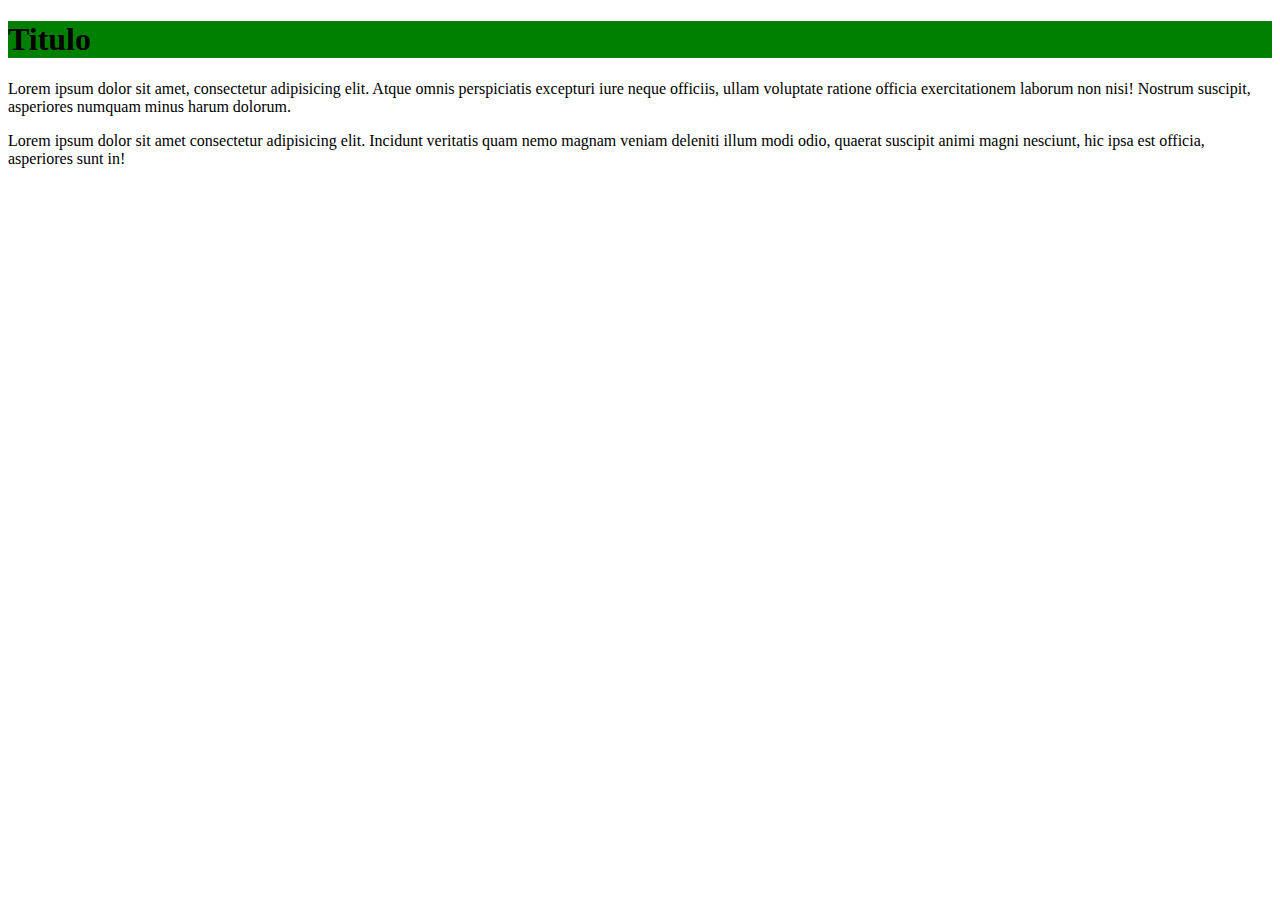
<file: Curso Python/CSS/Añadir CSS/Index.html>
<!DOCTYPE html>
<html lang="en">
<head>
    <meta charset="UTF-8">
    <meta name="viewport" content="width=device-width, initial-scale=1.0">
    <link rel="stylesheet" href="Style.css">
    <title>CSS</title>
</head>
<body>
    <h1 >Titulo</h1>
    <p>Lorem ipsum dolor sit amet, consectetur adipisicing elit. Atque omnis perspiciatis excepturi iure neque officiis, ullam voluptate ratione officia exercitationem laborum non nisi! Nostrum suscipit, asperiores numquam minus harum dolorum.</p>
    <p>Lorem ipsum dolor sit amet consectetur adipisicing elit. Incidunt veritatis quam nemo magnam veniam deleniti illum modi odio, quaerat suscipit animi magni nesciunt, hic ipsa est officia, asperiores sunt in!</p>
</body>
</html>
</file>
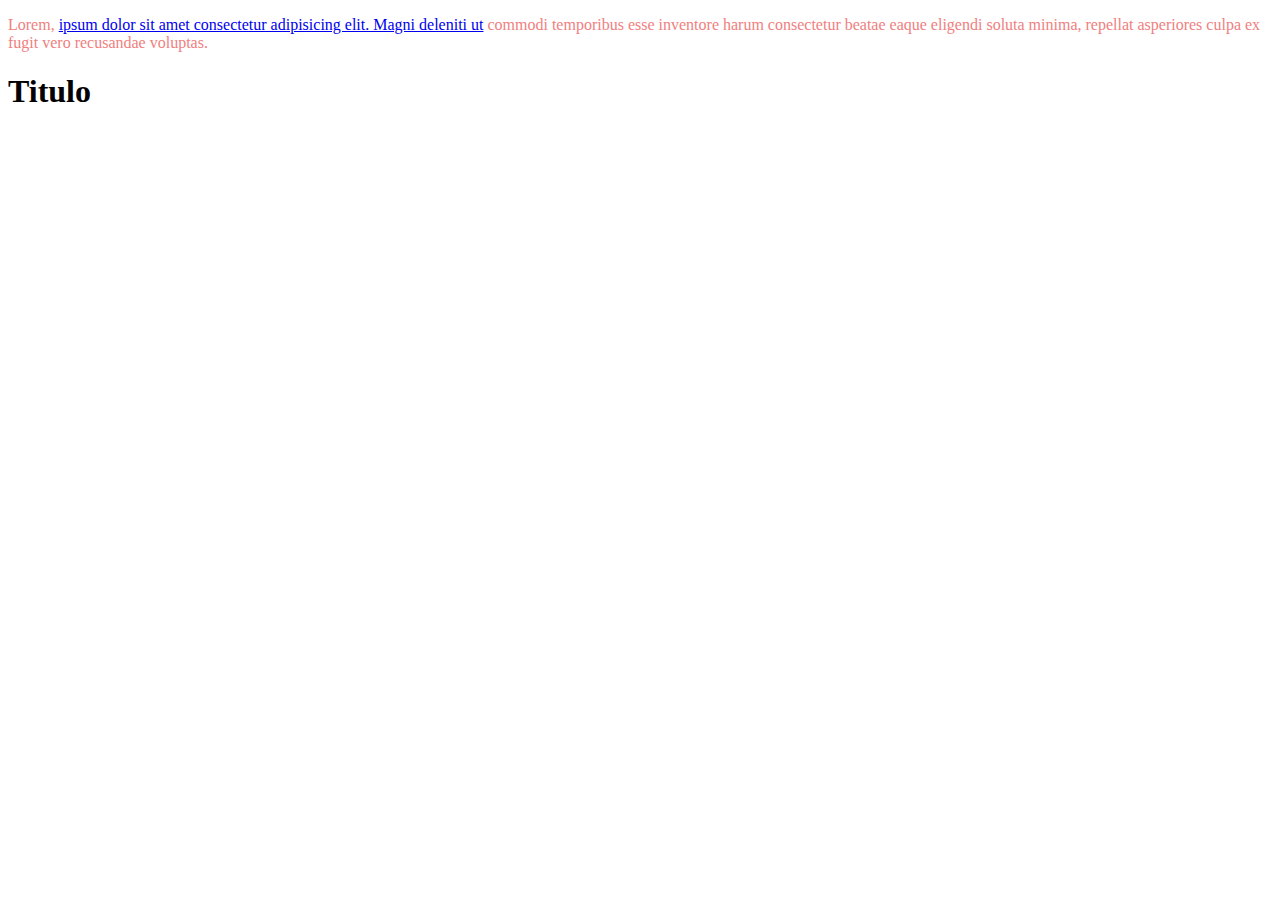
<file: Curso Python/CSS/Caracteristicas/Index.html>
<!DOCTYPE html>
<html lang="en">
<head>
    <meta charset="UTF-8">
    <meta name="viewport" content="width=device-width, initial-scale=1.0">
    <link rel="stylesheet" href="Style.css">
    <title>Cascada</title>
</head>
<body>
    <main>
        <p class="clase" id="identificador" style="color:crimson;">Lorem, <a href="#">ipsum dolor sit amet consectetur adipisicing elit. Magni deleniti ut</a> commodi temporibus esse inventore harum consectetur beatae eaque eligendi soluta minima, repellat asperiores culpa ex fugit vero recusandae voluptas.</p>
        <h1>Titulo</h1>
    </main>
</body>
</html>
</file>
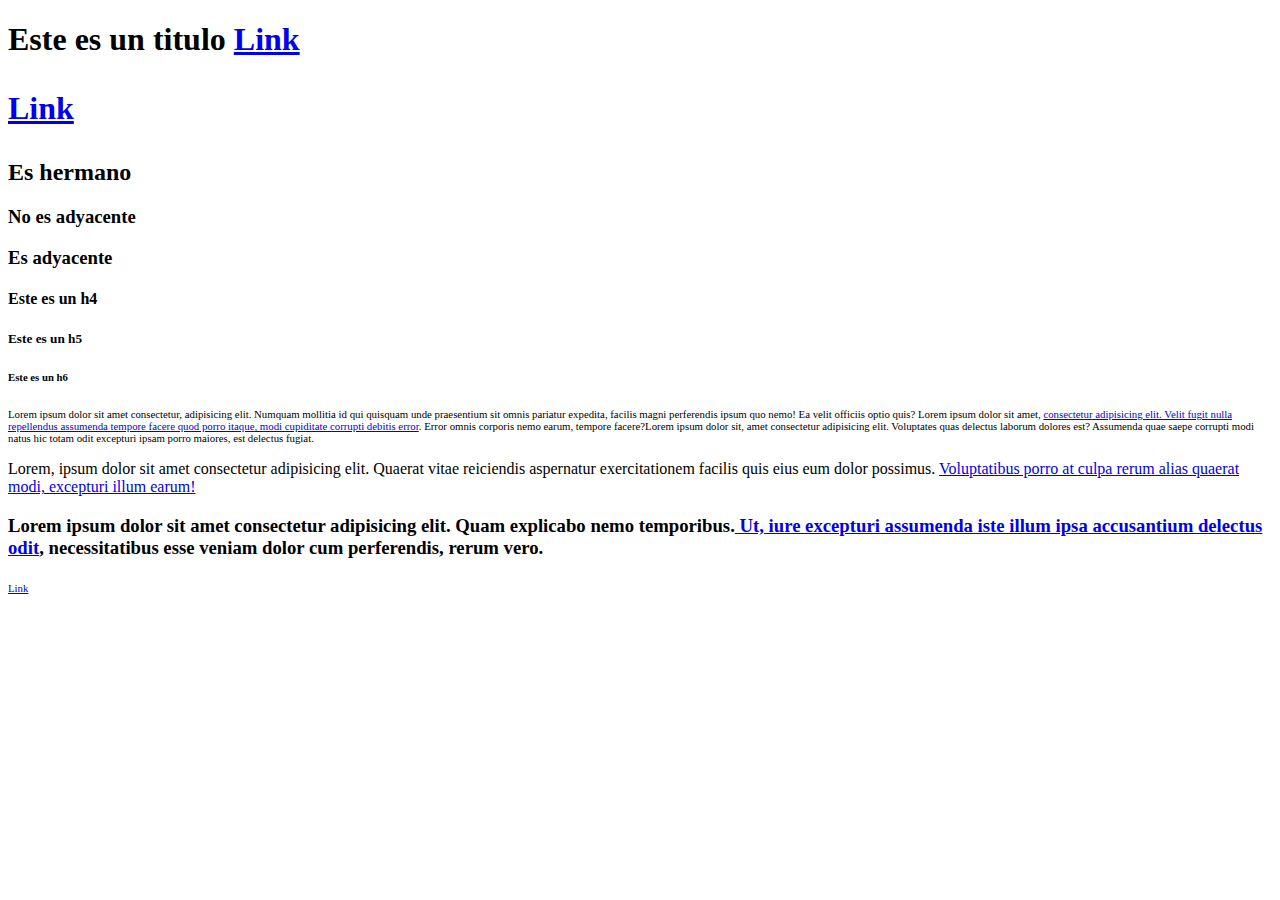
<file: Curso Python/HTML/Selectores/Index.html>
<!DOCTYPE html>
<html lang="en">
<head>
    <meta charset="UTF-8">
    <meta name="viewport" content="width=device-width, initial-scale=1.0">
    <link rel="stylesheet" href="Style.css">
    <title>Selectores</title>
</head>
<body>
    <h1>Este es un titulo <a href="#">Link</a></h1>
    <h1><p><a href="#">Link</a></p></h1>
    <h2>Es hermano</h2>
    <h3>No es adyacente</h3>
    <h3>Es adyacente</h3>
    <h4>Este es un h4</h4>
    <h5>Este es un h5</h5>
    <h6>Este es un h6</h6>
    <p class="parrafo">Lorem ipsum dolor sit amet consectetur, adipisicing elit. Numquam mollitia id qui quisquam unde praesentium sit omnis pariatur expedita, facilis magni perferendis ipsum quo nemo! Ea velit officiis optio quis? Lorem ipsum dolor sit amet, <a href="#">consectetur adipisicing elit. Velit fugit nulla repellendus assumenda tempore facere quod porro itaque, modi cupiditate corrupti debitis error</a>. Error omnis corporis nemo earum, tempore facere?Lorem ipsum dolor sit, amet consectetur adipisicing elit. Voluptates quas delectus laborum dolores est? Assumenda quae saepe corrupti modi natus hic totam odit excepturi ipsam porro maiores, est delectus fugiat.</p>
    <p class="parrafo2">Lorem, ipsum dolor sit amet consectetur adipisicing elit. Quaerat vitae reiciendis aspernatur exercitationem facilis quis eius eum dolor possimus. <a href="#">Voluptatibus porro at culpa rerum alias quaerat modi, excepturi illum earum!</a></p>
    <h3 id="identificacion">Lorem ipsum dolor sit amet consectetur adipisicing elit. Quam explicabo nemo temporibus.<a href="#"> Ut, iure excepturi assumenda iste illum ipsa accusantium delectus odit</a>, necessitatibus esse veniam dolor cum perferendis, rerum vero.</h3>
    <a href="#" class="parrafo">Link</a>
</body>
</html>
</file>
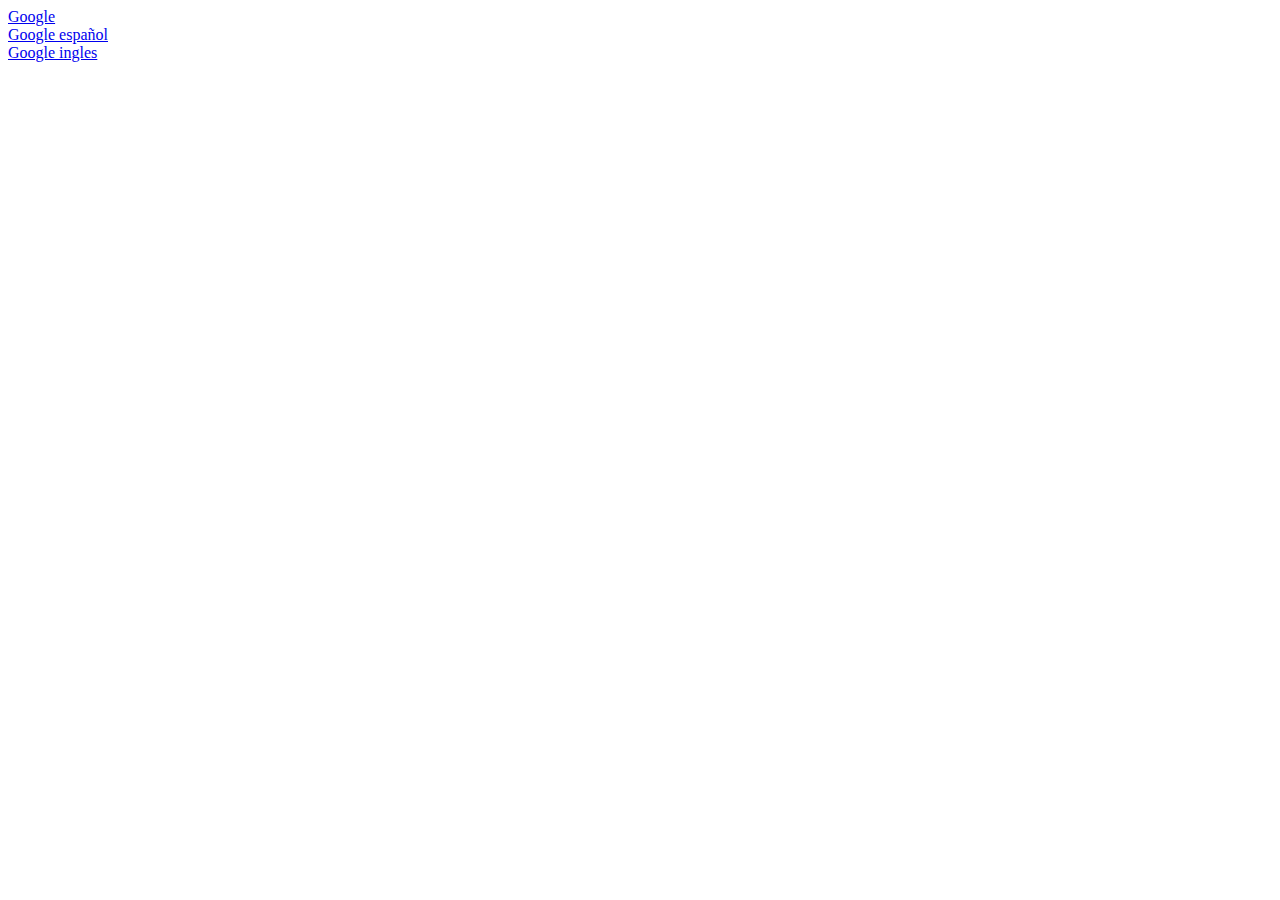
<file: Curso Python/HTML/Atributos2.html>
<!DOCTYPE html>
<html lang="en">
<head>
    <meta charset="UTF-8">
    <meta name="viewport" content="width=device-width, initial-scale=1.0">
    <title>Atributos Extra</title>
</head>
<body>
    <a href="https://www.google.com" tabindex="1">Google</a>
    <br>
    <a href="https://www.google.es" tabindex="3">Google español</a>
    <br>
    <a href="https://www.google.en" tabindex="2" title="Google Ingles. Pagina de Google">Google ingles</a>
</body>
</html>
</file>
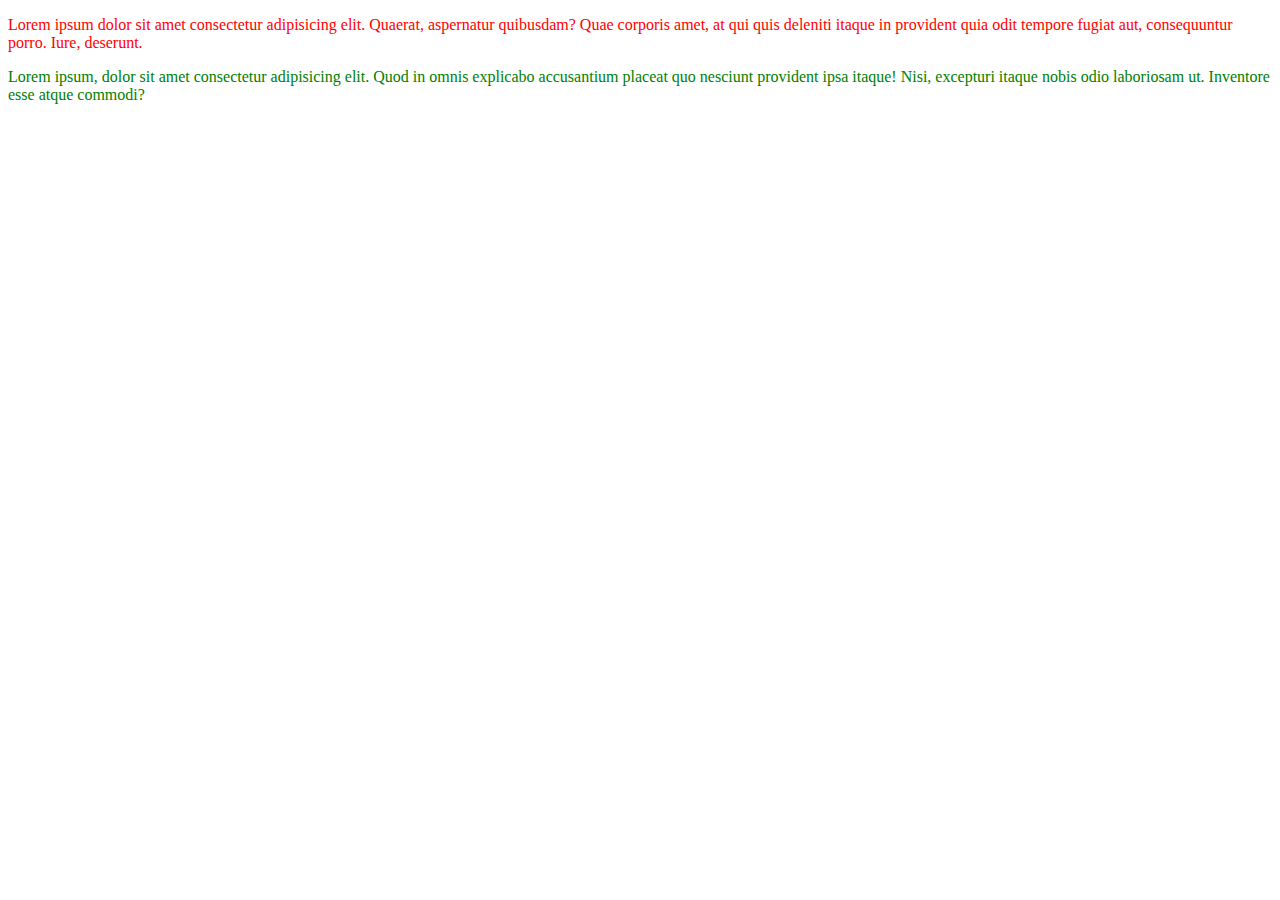
<file: Curso Python/HTML/Class.html>
<!DOCTYPE html>
<html lang="en">
<head>
    <meta charset="UTF-8">
    <meta name="viewport" content="width=device-width, initial-scale=1.0">
    <title>Class</title>
    <style>
        .primero{
            color: red;
        }
        .segundo{
            color: green;
        }
    </style>
</head>
<body>
    <p class="primero">Lorem ipsum dolor sit amet consectetur adipisicing elit. Quaerat, aspernatur quibusdam? Quae corporis amet, at qui quis deleniti itaque in provident quia odit tempore fugiat aut, consequuntur porro. Iure, deserunt.</p>
    <p class="segundo">Lorem ipsum, dolor sit amet consectetur adipisicing elit. Quod in omnis explicabo accusantium placeat quo nesciunt provident ipsa itaque! Nisi, excepturi itaque nobis odio laboriosam ut. Inventore esse atque commodi?</p>
</body>
</html>
</file>
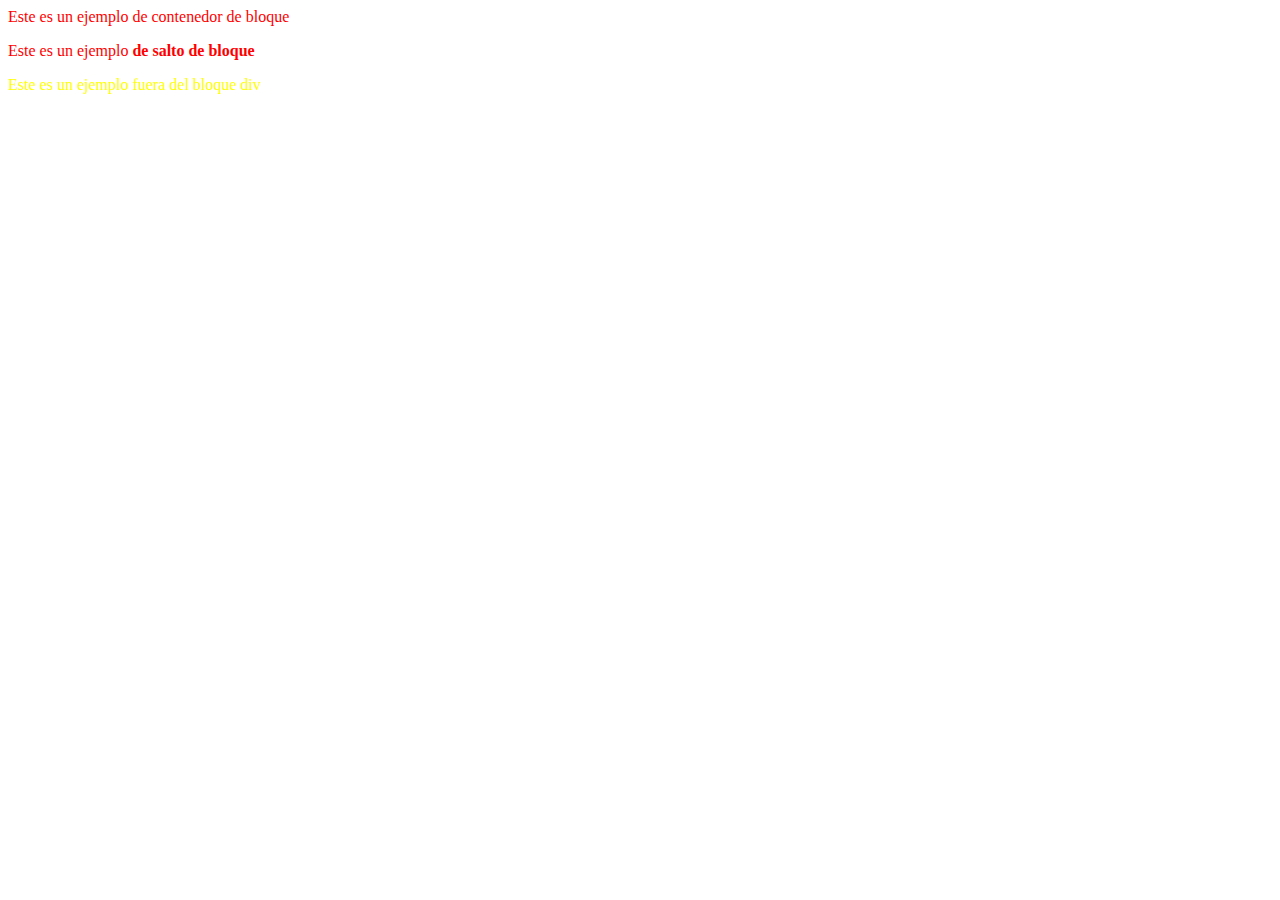
<file: Curso Python/HTML/Contenedores.html>
<html>

<head>
    <title>Contenedor</title>
</head>

<body>
    <div style="color: red;">
        <p>Este es un ejemplo de contenedor de bloque</p>
        <p>Este es un ejemplo <b> de salto de bloque</b></p>
    </div>
    <p style="color: yellow;">Este es un ejemplo fuera del bloque div</p>
</body>

</html>
</file>
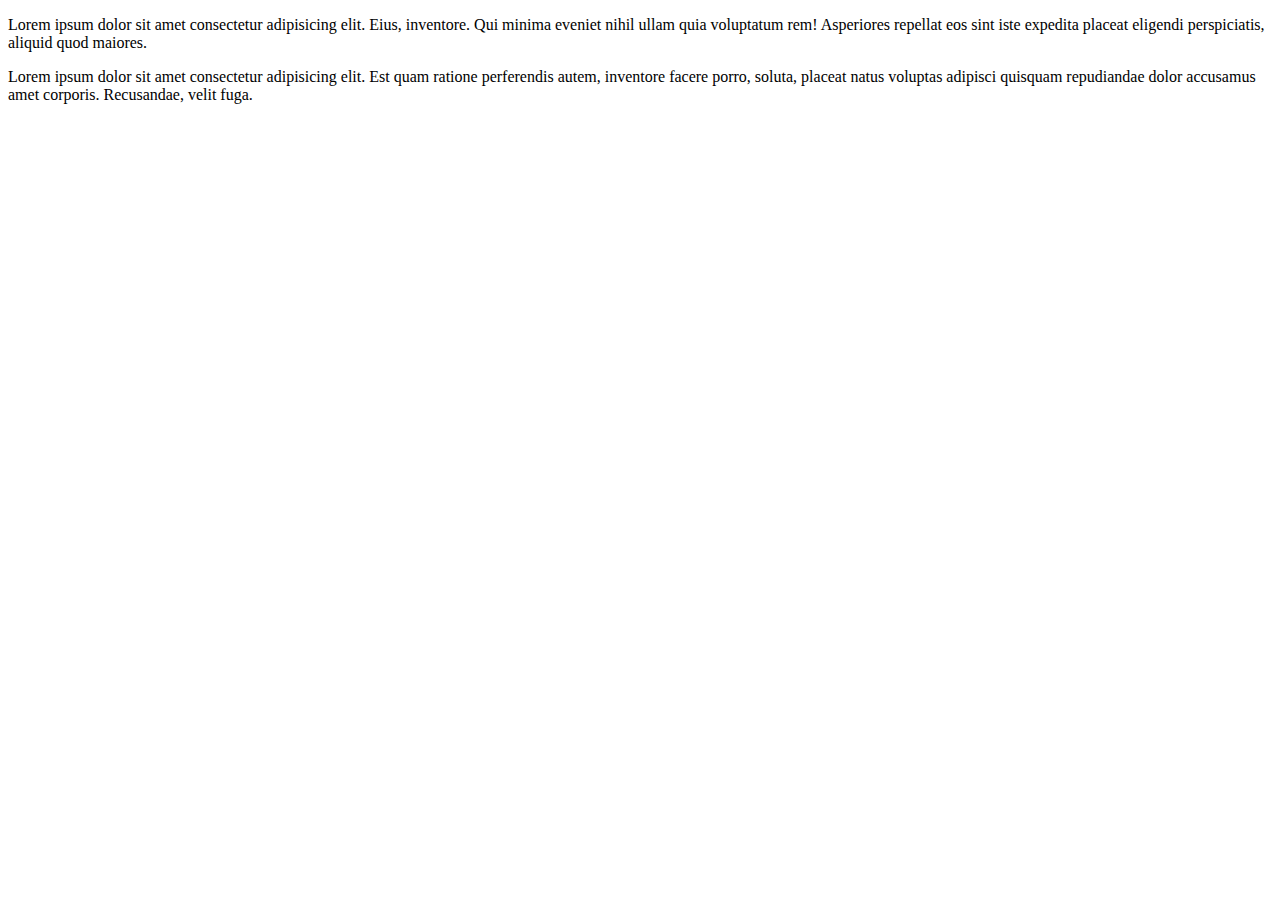
<file: Curso Python/HTML/ContenteditableSpellcheck.html>
<!DOCTYPE html>
<html lang="en">
<head>
    <meta charset="UTF-8">
    <meta name="viewport" content="width=device-width, initial-scale=1.0">
    <title>Correccion y chequeo</title>
</head>
<body>
    <p>Lorem ipsum dolor sit amet consectetur adipisicing elit. Eius, inventore. Qui minima eveniet nihil ullam quia voluptatum rem! Asperiores repellat eos sint iste expedita placeat eligendi perspiciatis, aliquid quod maiores.</p>
    <p contenteditable="true" spellcheck="false">Lorem ipsum dolor sit amet consectetur adipisicing elit. Est quam ratione perferendis autem, inventore facere porro, soluta, placeat natus voluptas adipisci quisquam repudiandae dolor accusamus amet corporis. Recusandae, velit fuga.</p>
</body>
</html>
</file>
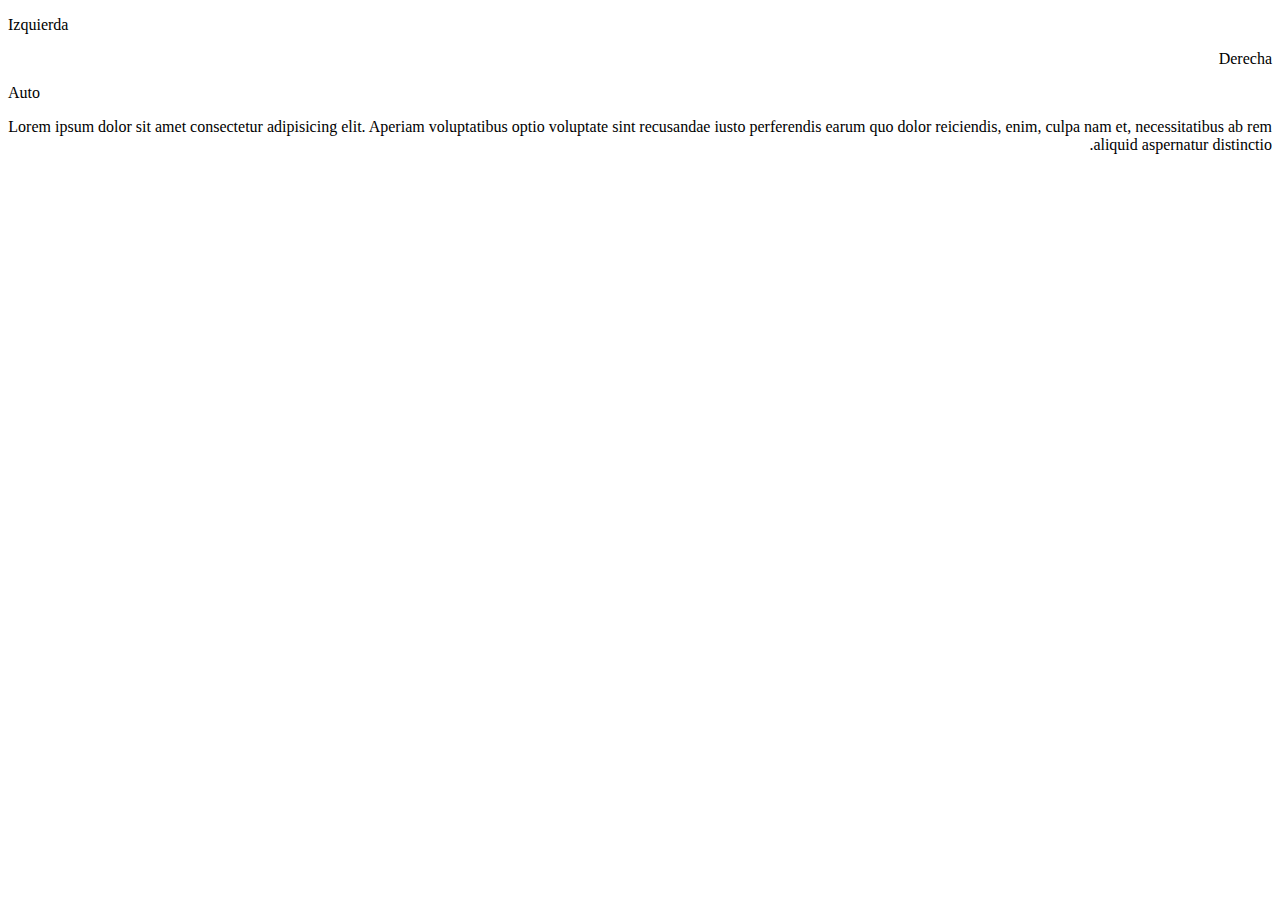
<file: Curso Python/HTML/Dir.html>
<!DOCTYPE html>
<html lang="en">
<head>
    <meta charset="UTF-8">
    <meta name="viewport" content="width=device-width, initial-scale=1.0">
    <title>Dir</title>
</head>
<body>
    <p dir="ltr">Izquierda</p>
    <p dir="rtl">Derecha</p>
    <p dir="auto">Auto</p>
    <p dir="rtl">Lorem ipsum dolor sit amet consectetur adipisicing elit. Aperiam voluptatibus optio voluptate sint recusandae iusto perferendis earum quo dolor reiciendis, enim, culpa nam et, necessitatibus ab rem aliquid aspernatur distinctio.</p>
</body>
</html>
</file>
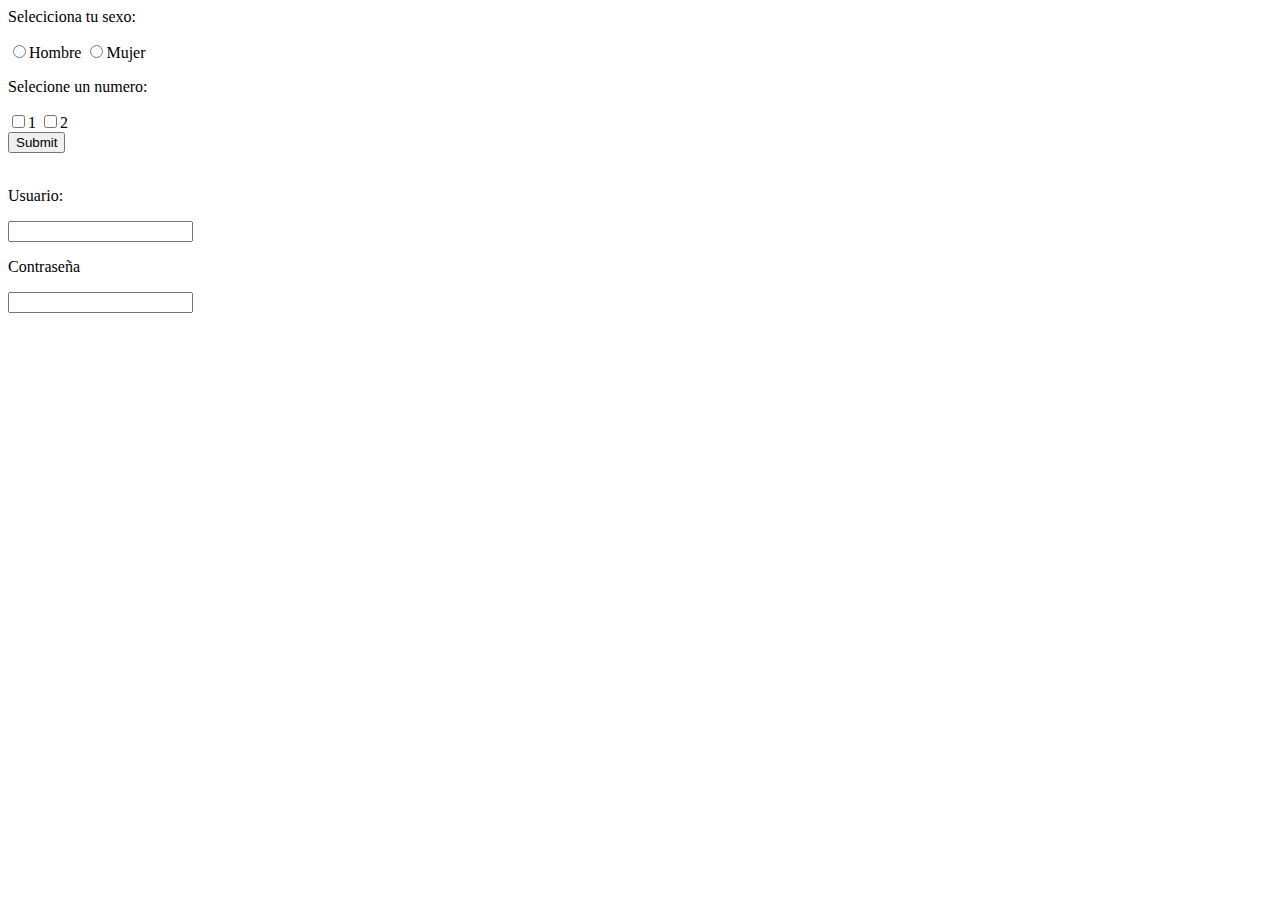
<file: Curso Python/HTML/Formularios.html>
<html>
    <head>
        <title>Formularios</title>
    </head>
    <body>
        <form action="">
            <p>Seleciciona tu sexo: </p>
            <input type="radio" name="respuesta"/>Hombre
            <input type="radio" name="respuesta">Mujer
            <br/>
            <p>Selecione un numero: </p>
            <input type="checkbox"/>1
            <input type="checkbox"/>2
            <br/>
            <input type="submit" value="Submit">
            <br/>
            <br/>
            <p>Usuario:</p>
            <input type="text">
            <p>Contraseña</p>
            <input type="password">
        </form>
    </body>
</html>
</file>
<file: Curso Python/CSS/Añadir CSS/Style.css>
h1{
    background-color: green;
}
</file>
<file: Curso Python/CSS/Caracteristicas/Style.css>
/*p{
    color: red;
}

h1{
    color: blue;
}

main{
    background-color: green;
}

body{
    background-color: black;
}

p{
    color: white;
}

h1{
    color: violet;
}

main{
    background-color: yellowgreen;
}

body{
    background-color: white;
}*/

/*p{
    background-color: yellow;
    color: white;
}

a{
    color: inherit;
}*/

#identificador{
    color: lightsalmon;
}

.clase{
    color: lawngreen;
}

p{
    color: lightcoral !important;
}
</file>
<file: Curso Python/HTML/Selectores/Style.css>
/**{
    font-size: 50px;
    color: hotpink;
}*/

/*h1{
    background-color: indigo;
}

h2{
    font-family: Georgia, 'Times New Roman', Times, serif;
    font-size: 48px;
}

p{
    text-align: center;
}*/

/*h1,h2,h3,h4,h5,h6,p,a{
    color: red;
    background-color: black;
}

h1{
    font-size: 72px;
}*/

/* a{
    background-color: green;
}*/

/*p.parrafo{
    color: white;
    font-size: 48px;
    background-color: black;
}

.parrafo2{
    color: white;
    font-size: 24px;
    background-color: black;
}

a.parrafo{
    color: white;
    font-size: 48px;
    background-color: black;
}

#identificacion{
    font-size: 30px;
    font-family: Arial, Helvetica, sans-serif;
    color: chartreuse;
}*/

/*h1 > a{
    color: coral;
    font-size: 48px;
    font-family: Verdana, Geneva, Tahoma, sans-serif;
    background-color: darkslategray;
}

p > a{
    color: firebrick;
    font-size: 72px;
}*/

/*h2 + h3{
    color: fuchsia;
    font-weight: bold;
    font-family: 'Trebuchet MS', 'Lucida Sans Unicode', 'Lucida Grande', 'Lucida Sans', Arial, sans-serif;
}*/

/*[class]{
    color: red;
    font-size: 48px;
    background-color: rosybrown;
}*/

/*[class="parrafo"]{
    color: seagreen;
    font-weight: bold;
}*/

.parrafo{
    font-size: 10.8px;
}
</file>
